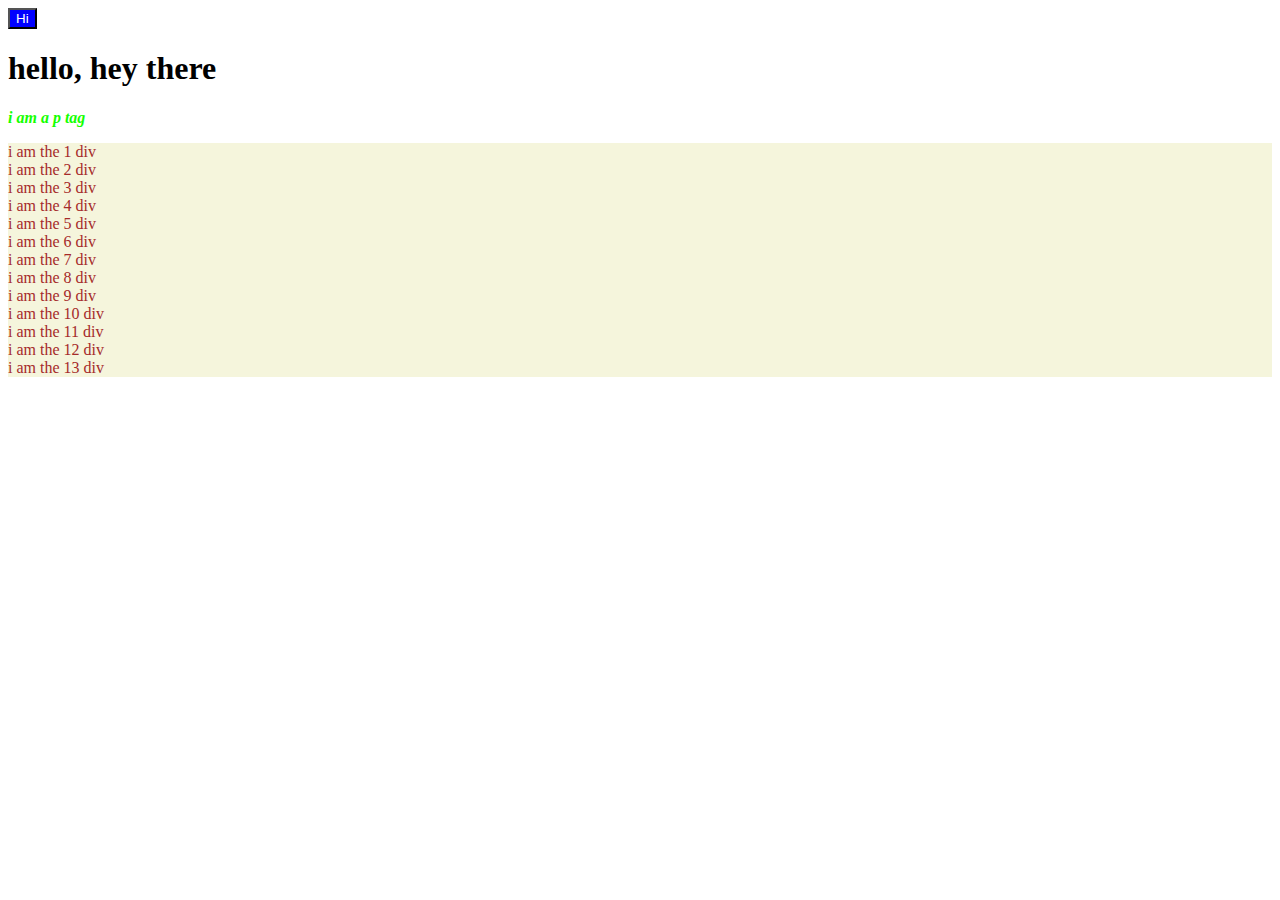
<file: DOM/01_Basics/index.html>
<!DOCTYPE html>
<html lang="en">
  <head>
    <meta charset="UTF-8" />
    <meta name="viewport" content="width=device-width, initial-scale=1.0" />
    <link rel="stylesheet" href="style.css" />
    <title>DOM</title>
  </head>
  <body>
    <h1>hello,</h1>
    <p class="ptag">i am  a p tag</p>
    <div class="mydiv">here</div>
    <div class="mydiv">here</div>
    <div class="mydiv">here</div>
    <div class="mydiv">here</div>
    <div class="mydiv">here</div>
    <div class="mydiv">here</div>
    <div class="mydiv">here</div>
    <div class="mydiv">here</div>
    <div class="mydiv">here</div>
    <div class="mydiv">here</div>
    <div class="mydiv">here</div>
    <div class="mydiv">here</div>
    <div class="mydiv">here</div>
    <script src="script.js"></script>
  </body>
</html>
</file>
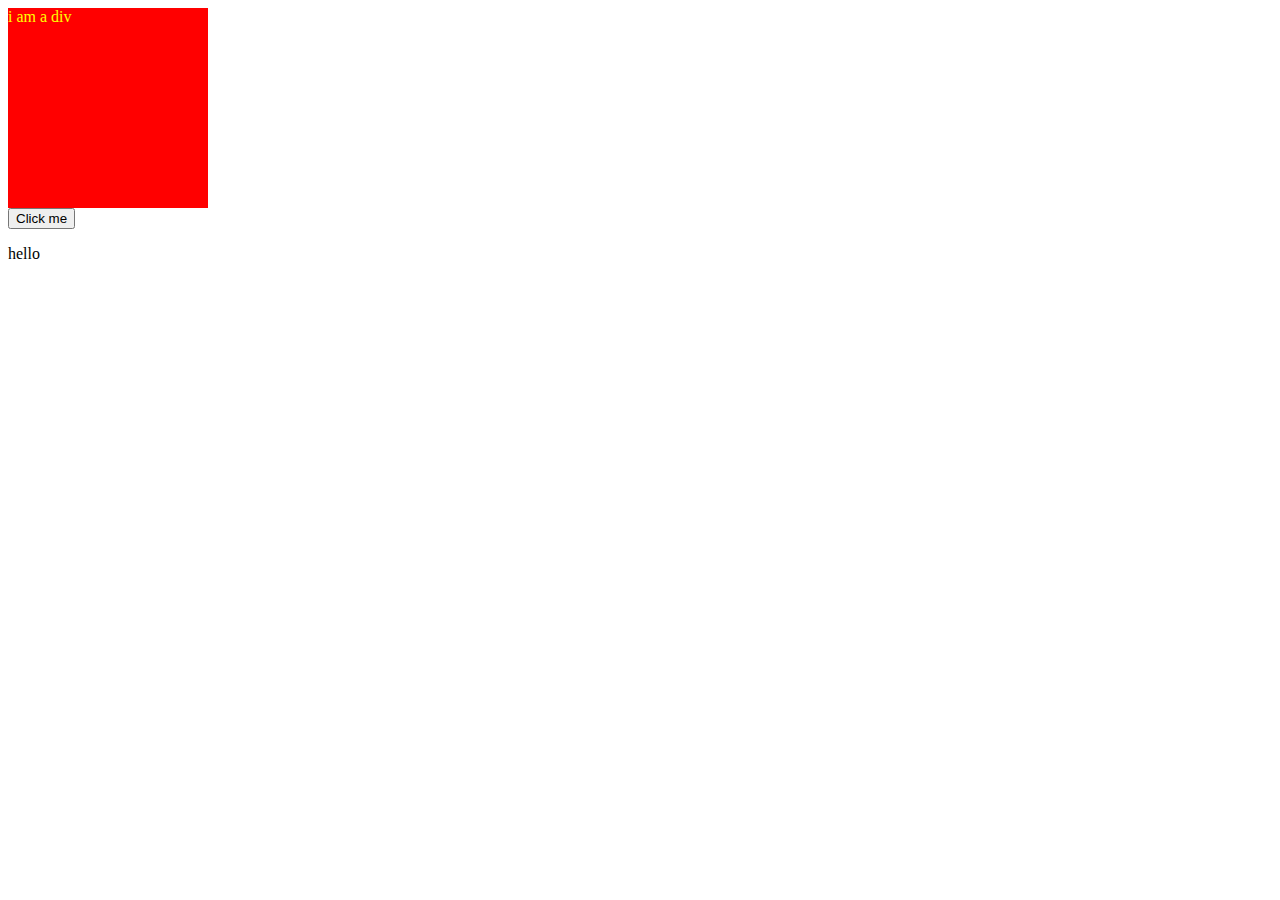
<file: DOM/02_Events/index.html>
<!DOCTYPE html>
<html lang="en">
  <head>
    <meta charset="UTF-8" />
    <meta name="viewport" content="width=device-width, initial-scale=1.0" />
    <link rel="stylesheet" href="style.css" />
    <title>DOM</title>
  </head>
  <body>
    <div class="mydiv">i am a div</div>
    <button id="mode">Click me</button>
    <p>hello</p>
    <script src="script.js"></script>
  </body>
</html>
</file>
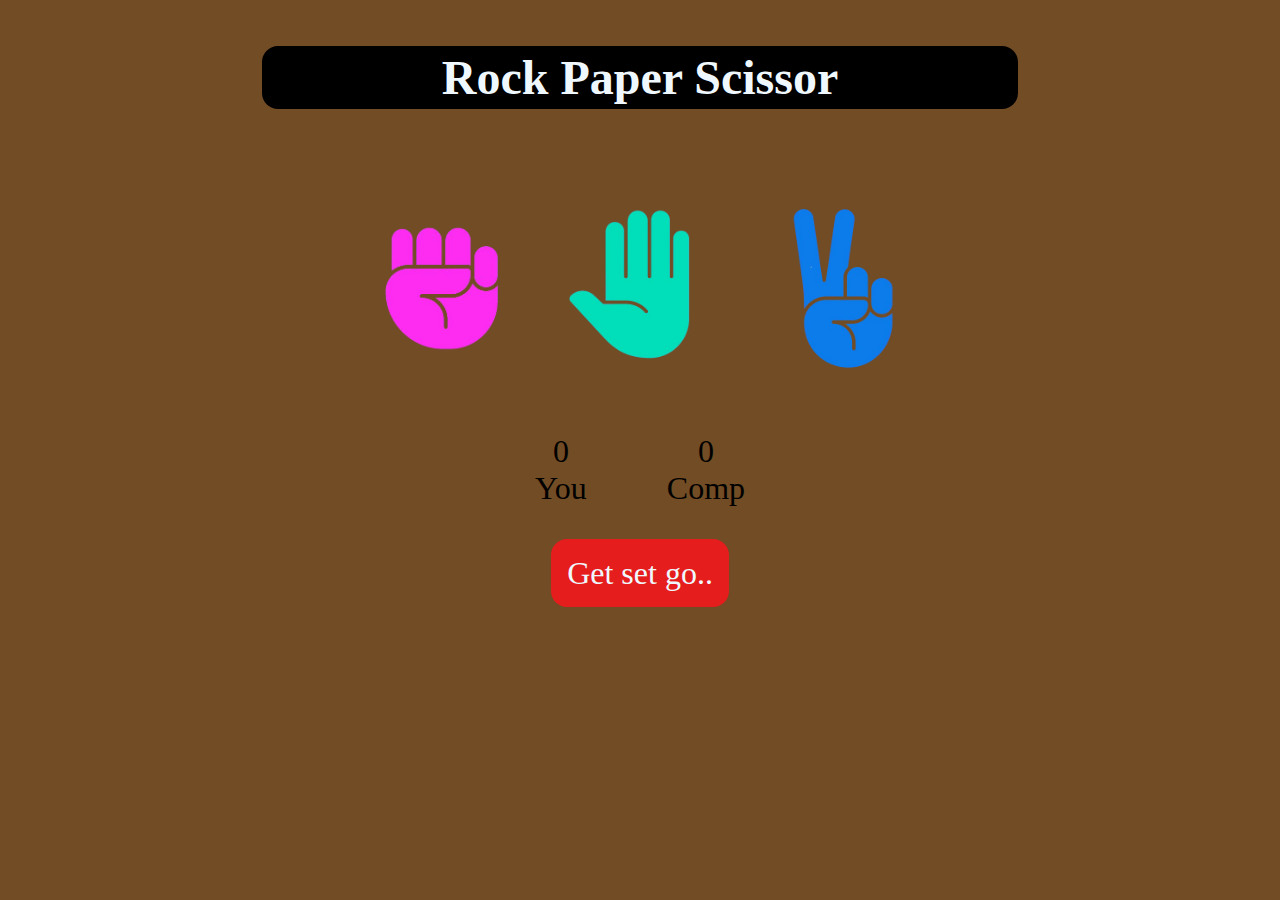
<file: DOM/exercise/RPS/index.html>
<!DOCTYPE html>
<html lang="en">
  <head>
    <meta charset="UTF-8" />
    <meta name="viewport" content="width=device-width, initial-scale=1.0" />
    <title>RPS</title>
    <link rel="stylesheet" href="styles.css" />
  </head>
  <body>
    <div class="rcp">
      <h1>Rock Paper Scissor</h1>
    </div>
    <div class="choices">
      <div class="choice" id="rock">
        <img src="img/rock.png" alt="" />
      </div>
      <div class="choice" id="paper">
        <img src="img/paper.png" alt="" />
      </div>
      <div class="choice" id="scissor">
        <img src="img/scissor.png" alt="" />
      </div>
    </div>
    <div class="scores">
      <div class="score">
        <p id="user">0</p>
        <p>You</p>
      </div>
      <div class="score">
        <p id="comp">0</p>
        <p>Comp</p>
      </div>
    </div>

    <div class="msg-container">
      <p id="msg">Get set go..</p>
    </div>

    <script src="script.js"></script>
  </body>
</html>
</file>
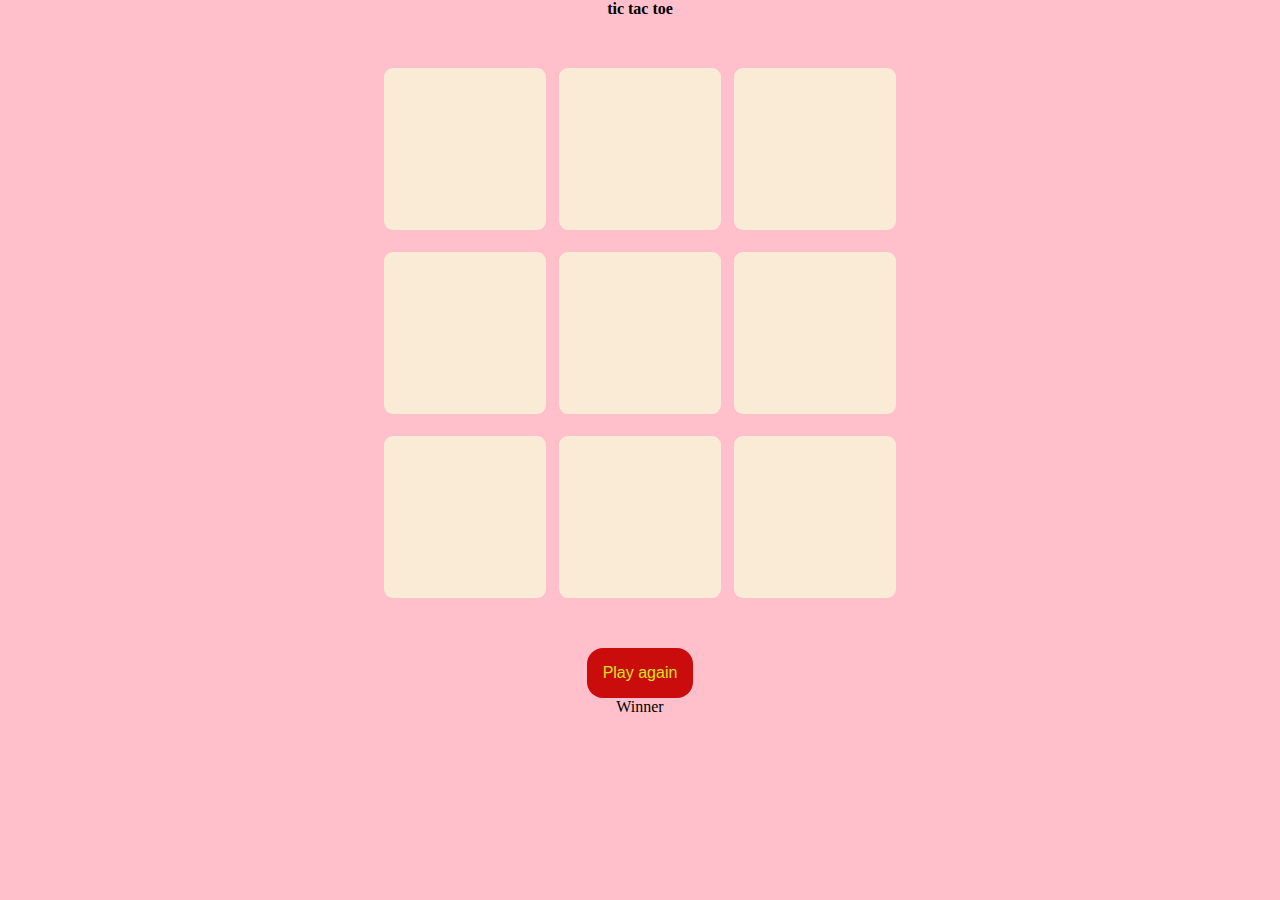
<file: DOM/exercise/tic tac toe/index.html>
<!DOCTYPE html>
<html lang="en">
  <head>
    <meta charset="UTF-8" />
    <meta name="viewport" content="width=device-width, initial-scale=1.0" />
    <title>Tic tac toe</title>
    <link rel="stylesheet" href="styles.css">
  </head>
  <body>
    <h4>tic tac toe</h4>
    <div class="container">
      <div class="game">
        <button class="boxer"></button>
        <button class="boxer"></button>
        <button class="boxer"></button>
        <button class="boxer"></button>
        <button class="boxer"></button>
        <button class="boxer"></button>
        <button class="boxer"></button>
        <button class="boxer"></button>
        <button class="boxer"></button>
      </div>
    </div>
    <button id="reset">Play again</button>
    <div class="winner">
      <p id="winner">Winner</p>
    </div>
    <script src="script.js"></script>
  </body>
</html>
</file>
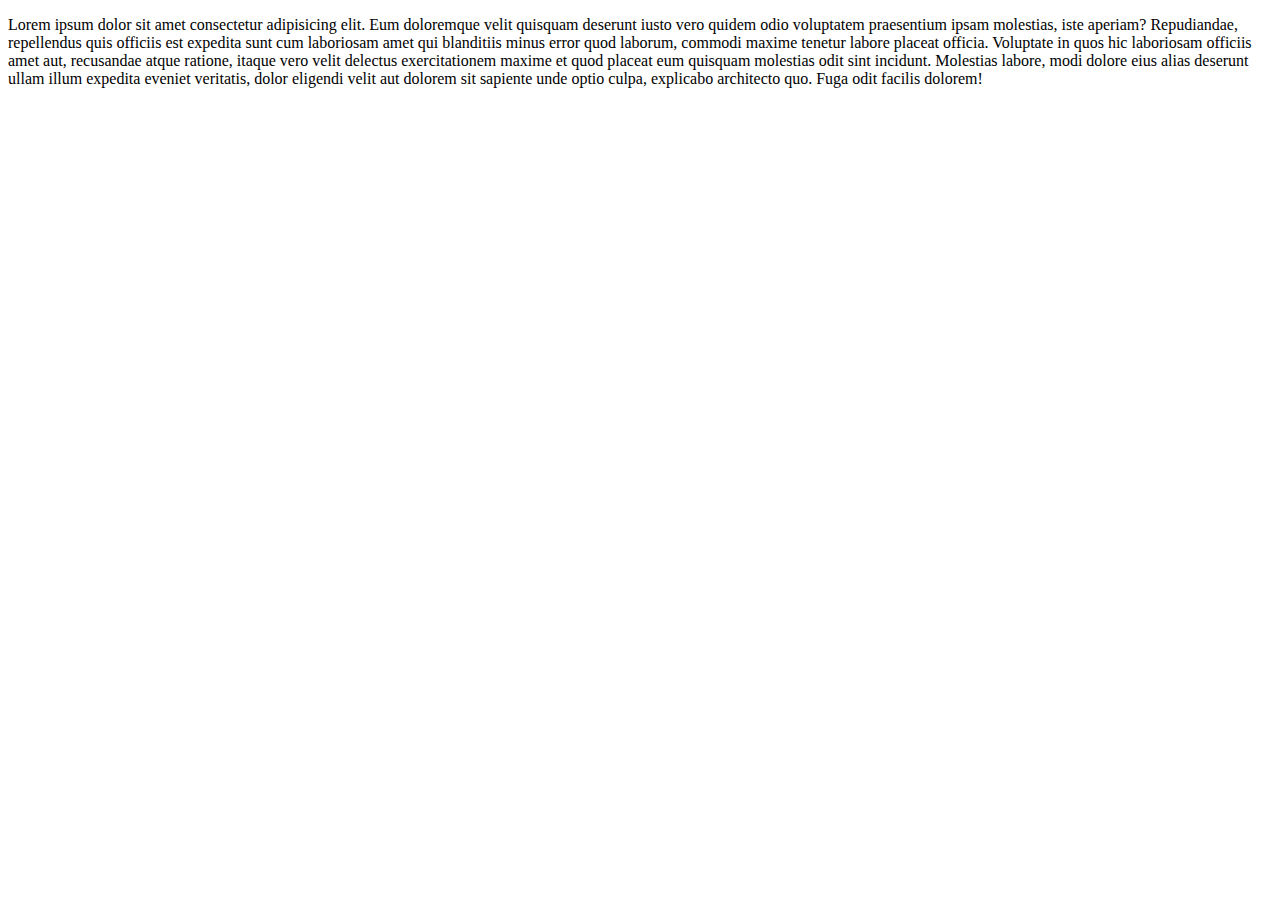
<file: Strings/strings.html>
<!DOCTYPE html>
<html lang="en">

<head>
    <meta charset="UTF-8">
    <meta name="viewport" content="width=device-width, initial-scale=1.0">
    <title>Document</title>
</head>

<body>
    <div class="container">
        <p>Lorem ipsum dolor sit amet consectetur adipisicing elit. Eum doloremque velit quisquam deserunt iusto vero
            quidem odio voluptatem praesentium ipsam molestias, iste aperiam? Repudiandae, repellendus quis officiis est
            expedita sunt cum laboriosam amet qui blanditiis minus error quod laborum, commodi maxime tenetur labore
            placeat officia. Voluptate in quos hic laboriosam officiis amet aut, recusandae atque ratione, itaque vero
            velit delectus exercitationem maxime et quod placeat eum quisquam molestias odit sint incidunt. Molestias
            labore, modi dolore eius alias deserunt ullam illum expedita eveniet veritatis, dolor eligendi velit aut
            dolorem sit sapiente unde optio culpa, explicabo architecto quo. Fuga odit facilis dolorem!</p>
    </div>
    <script>
        var a = 'zaid';
        var b = 'bin';
        var c = 'farooq';
        // var temp = '${a} is son of ${c}';
        console.log("my name is " + (a + b + c)); //concatenate
        // console.log(temp);
        var x = a.length;
        console.log('length of a is: '+ x);
    </script>
</body>

</html>
</file>
<file: DOM/01_Basics/style.css>
h2{
    color: blue;
}
.mydiv{
    background-color: beige;
    color: brown;
}
.ptag{
    color: blue;
    font-weight: bold;
    font-style: italic;
}
.newptag{
    color: rgb(21, 255, 0);
    font-weight: bold;
}
</file>
<file: DOM/02_Events/style.css>
.mydiv{
    background-color: red;
    width: 200px;
    height:200px;
    color: yellow;
}

.dark{
    background-color: black;
}
.light{
    background-color: white;
}
</file>
<file: DOM/exercise/RPS/styles.css>
* {
  padding: 0;
  margin: 0;
}
body {
  background-color: rgb(114, 76, 36);
  text-align: center;
}
.rcp{
  margin-top: 50px;
  
}
.rcp h1{
  font-size: 3rem;
  background-color: black;
  color: aliceblue;
  display: inline;
  padding: 5px 180px;
  border-radius: 1rem;
}
img {
  height: 200px;
  width: 200px;
  object-fit: cover;
}
.choices {
  display: flex;
  align-items: center;
  justify-content: center;
  margin-top: 5rem;
}
.choice:hover {
  opacity: 0.5;
  cursor: pointer;
  background-color: black;
  border-radius: 50%;
}
.choice {
  display: flex;
  align-items: center;
  justify-content: center;
}
.scores {
  display: flex;
  align-items: center;
  justify-content: center;
  font-size: 2rem;
  gap: 5rem;
  margin-top: 3rem;
}
#msg{
  background-color: rgb(230, 29, 29);
  width: 100px;
  color: aliceblue;
  display: inline;
  font-size: 2rem;
  border-radius: 16px;
  padding: 1rem;
  
}
.msg-container{
  margin-top: 3rem;
}
</file>
<file: DOM/exercise/tic tac toe/styles.css>
* {
  padding: 0;
  margin: 0;
}
body {
  background-color: pink;
 text-align: center;
}
.container {
  height: 70vh;
  display: flex;
  align-items: center;
  justify-content: center;
}
.game {
  height: 60vmin;
  width: 60vmin;
  display: flex;
  flex-wrap: wrap;
  align-items: center;
  justify-content: center;
  gap: 1.4vmin;
}
.boxer {
  height: 18vmin;
  width: 18vmin;
  font-size: 8vmin;
  background-color: antiquewhite;
  border: none;
border-radius: 9px;
box-shadow: 2px;
}
#reset{
    padding: 1rem;
    background-color: rgb(203, 12, 12);
    color: rgb(214, 227, 30);
    border-radius: 1rem;
    border: none;
    cursor: pointer;
    font-size: 1rem;
    
}
</file>
